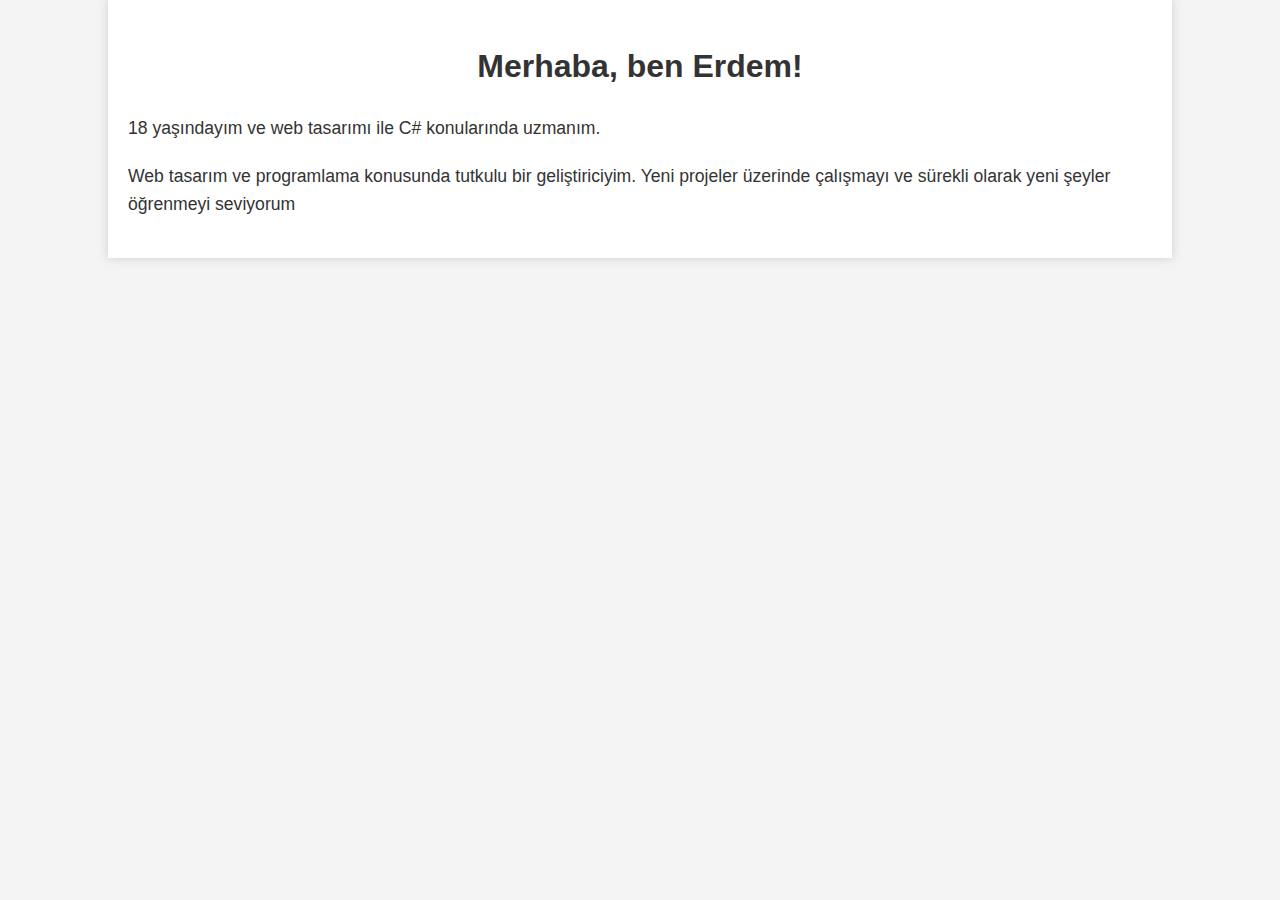
<file: ali kardesimle/index.html>
<!DOCTYPE html>
<html>
<head>
    <title>Erdem'in Kişisel Sayfası</title>
    <link rel="stylesheet" type="text/css" href="style.css">
</head>
<body>
    <div class="container">
        <h1>Merhaba, ben Erdem!</h1>
        <p>18 yaşındayım ve web tasarımı ile C# konularında uzmanım.</p>
        <p>Web tasarım ve programlama konusunda tutkulu bir geliştiriciyim. Yeni projeler üzerinde çalışmayı ve sürekli olarak yeni şeyler öğrenmeyi seviyorum</p>
    </div>
</body>
</html>
</file>
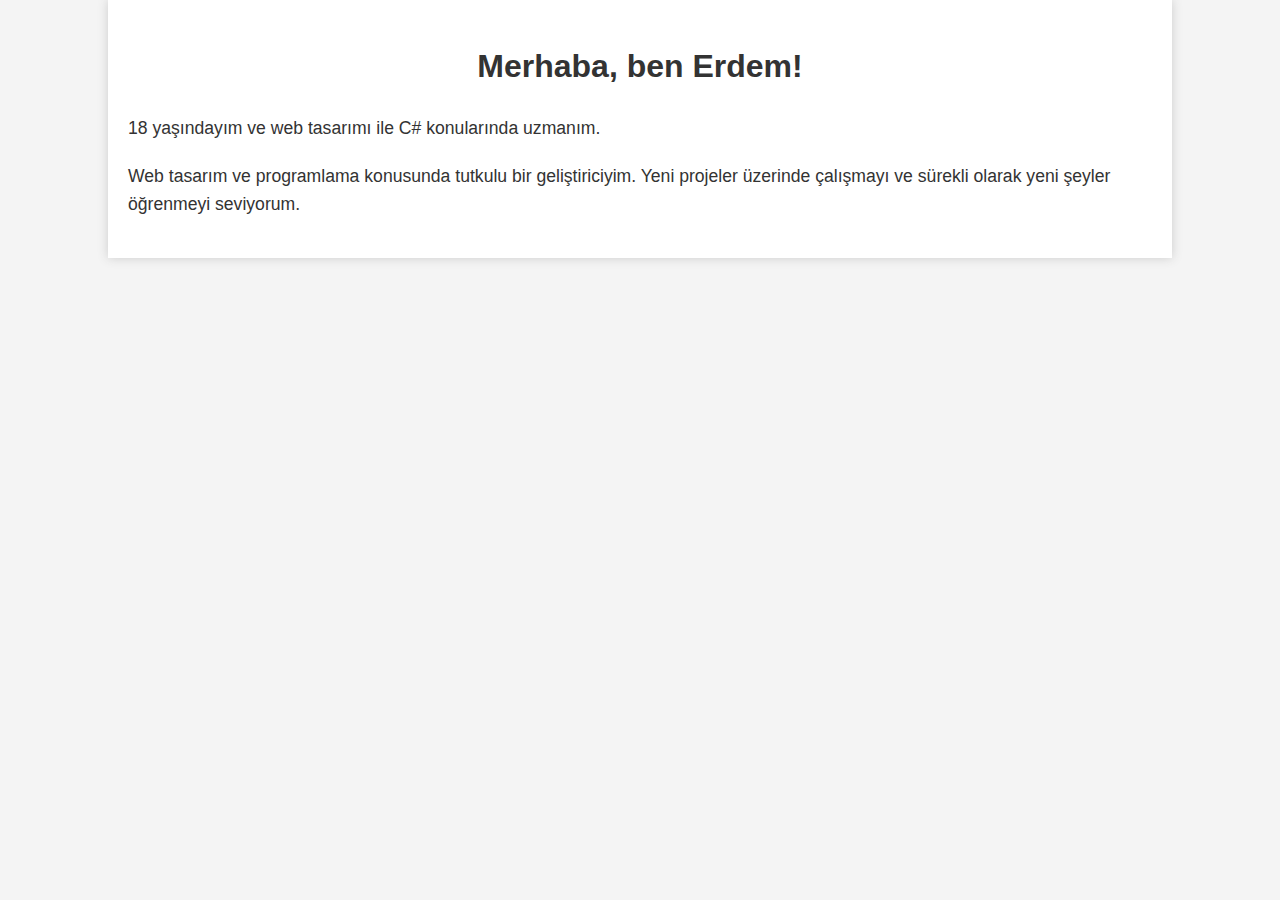
<file: tekrar deneme/index.html>
<!DOCTYPE html>
<html>
<head>
    <title>Erdem'in Kişisel Sayfası</title>
    <link rel="stylesheet" type="text/css" href="style.css">
</head>
<body>
    <div class="container">
        <h1>Merhaba, ben Erdem!</h1>
        <p>18 yaşındayım ve web tasarımı ile C# konularında uzmanım.</p>
        <p>Web tasarım ve programlama konusunda tutkulu bir geliştiriciyim. Yeni projeler üzerinde çalışmayı ve sürekli olarak yeni şeyler öğrenmeyi seviyorum.</p>
    </div>
</body>
</html>
</file>
<file: ali kardesimle/style.css>
body {
    font-family: Arial, sans-serif;
    margin: 0;
    padding: 0;
    background-color: #f4f4f4;
    color: #333;
    line-height: 1.6;
}

.container {
    width: 80%;
    margin: auto;
    overflow: hidden;
    padding: 20px;
    background-color: #fff;
    box-shadow: 0 0 10px #ccc;
}

h1 {
    color: #333;
    text-align: center;
}

p {
    font-size: 1.1em;
    margin-bottom: 20px;
}
</file>
<file: tekrar deneme/style.css>
body {
    font-family: Arial, sans-serif;
    margin: 0;
    padding: 0;
    background-color: #f4f4f4;
    color: #333;
    line-height: 1.6;
}

.container {
    width: 80%;
    margin: auto;
    overflow: hidden;
    padding: 20px;
    background-color: #fff;
    box-shadow: 0 0 10px #ccc;
}

h1 {
    color: #333;
    text-align: center;
}

p {
    font-size: 1.1em;
    margin-bottom: 20px;
}
</file>
